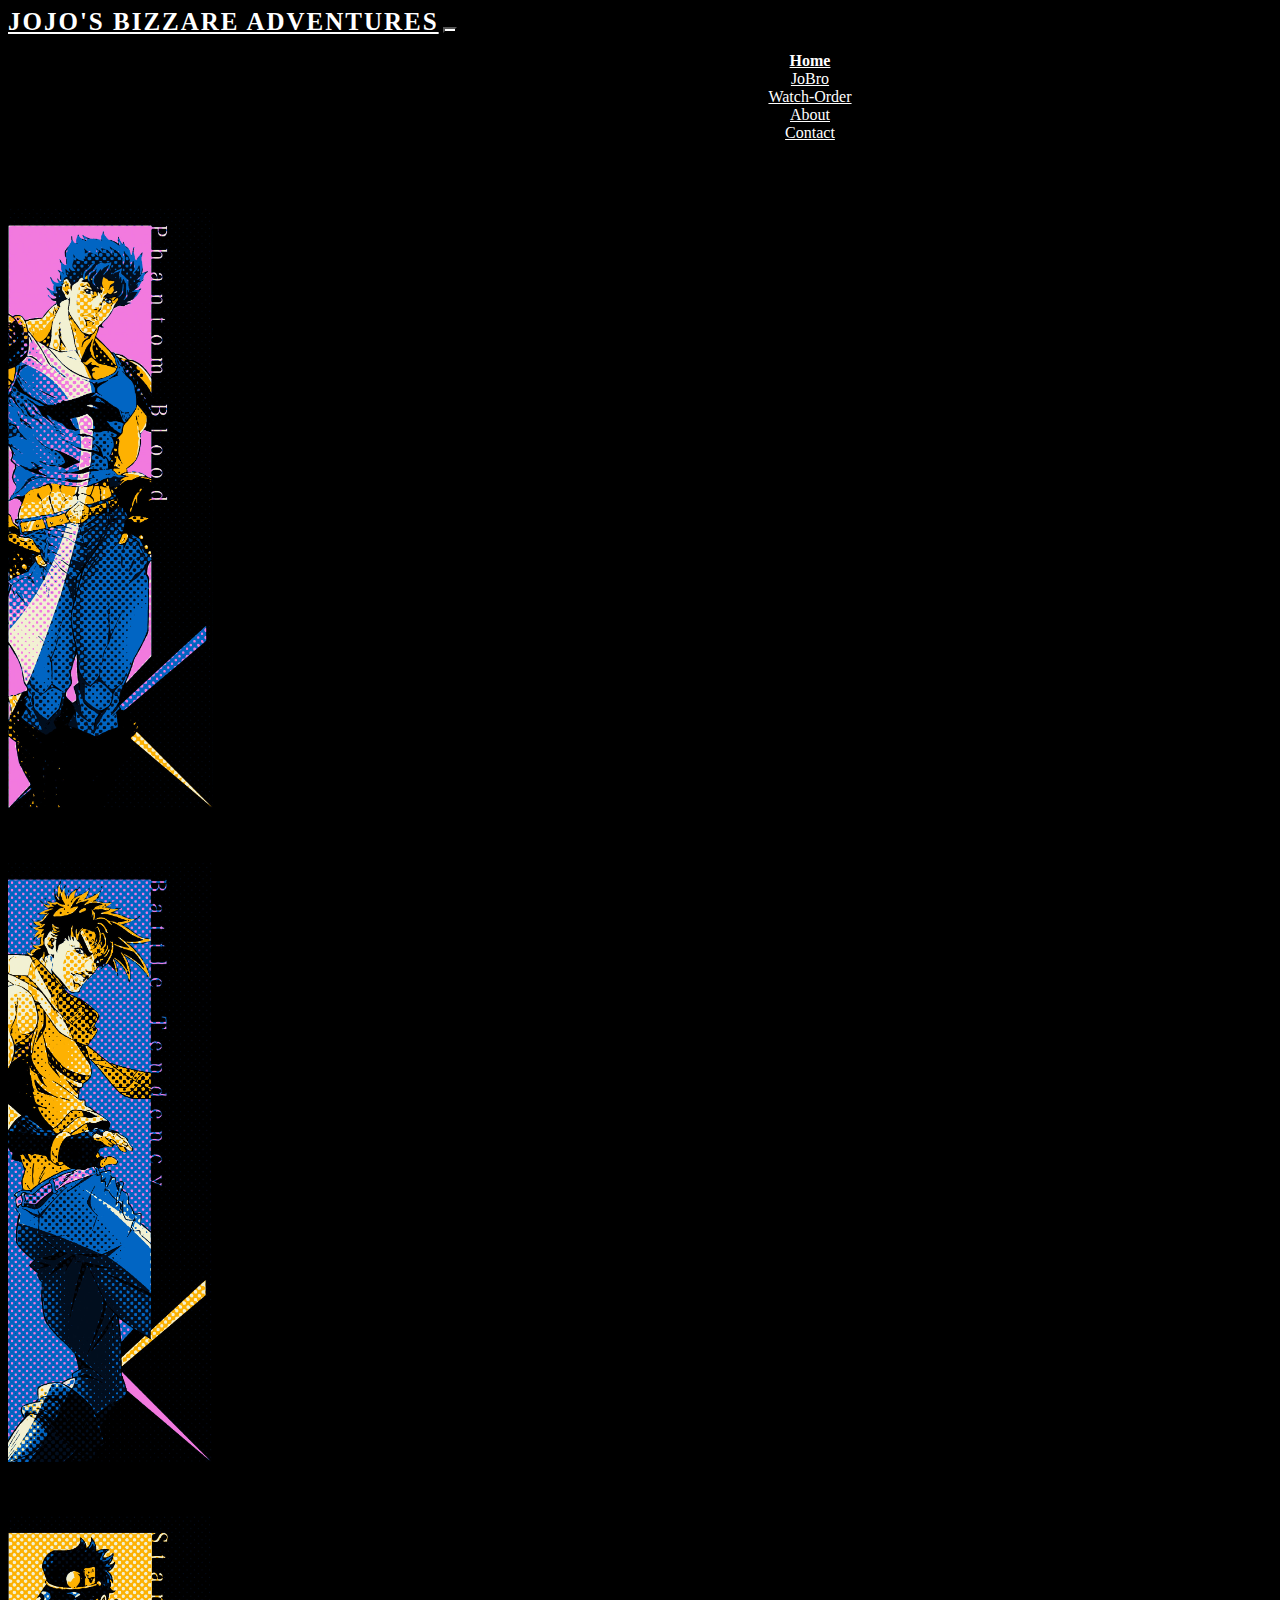
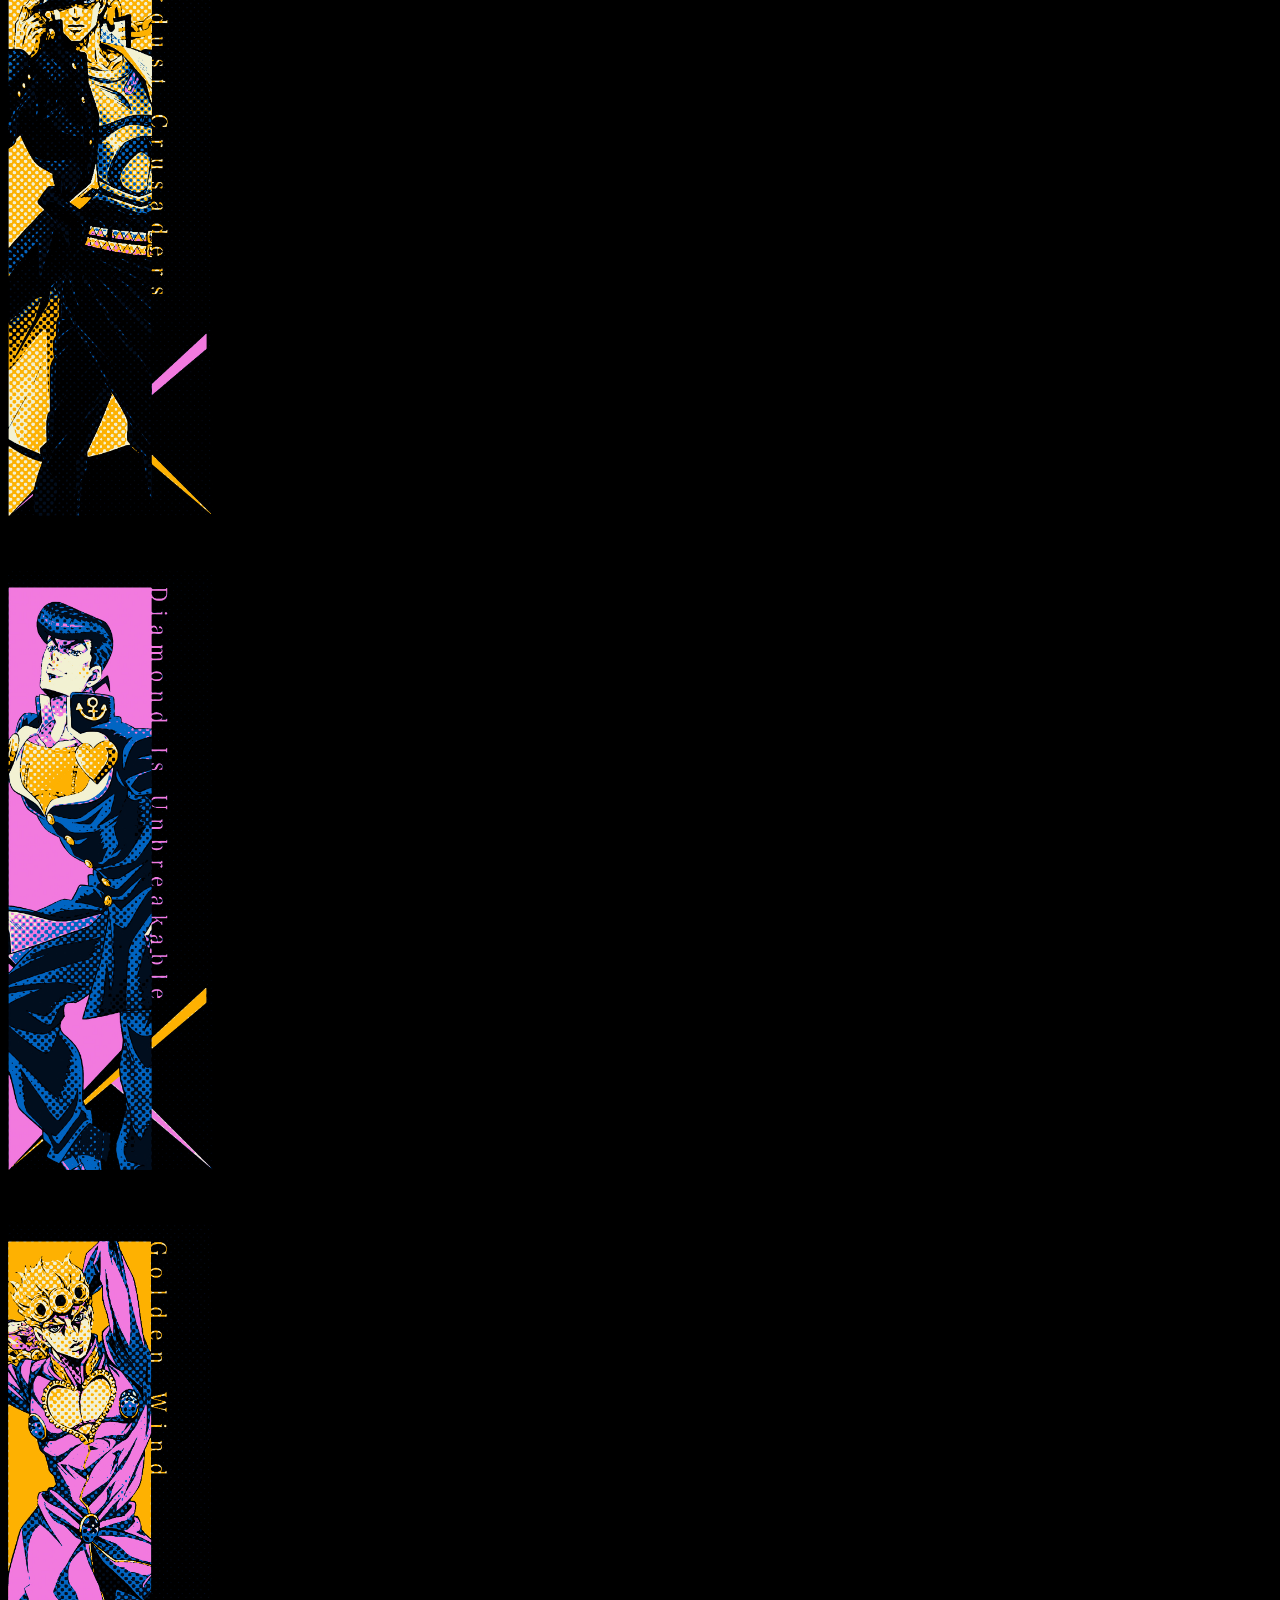
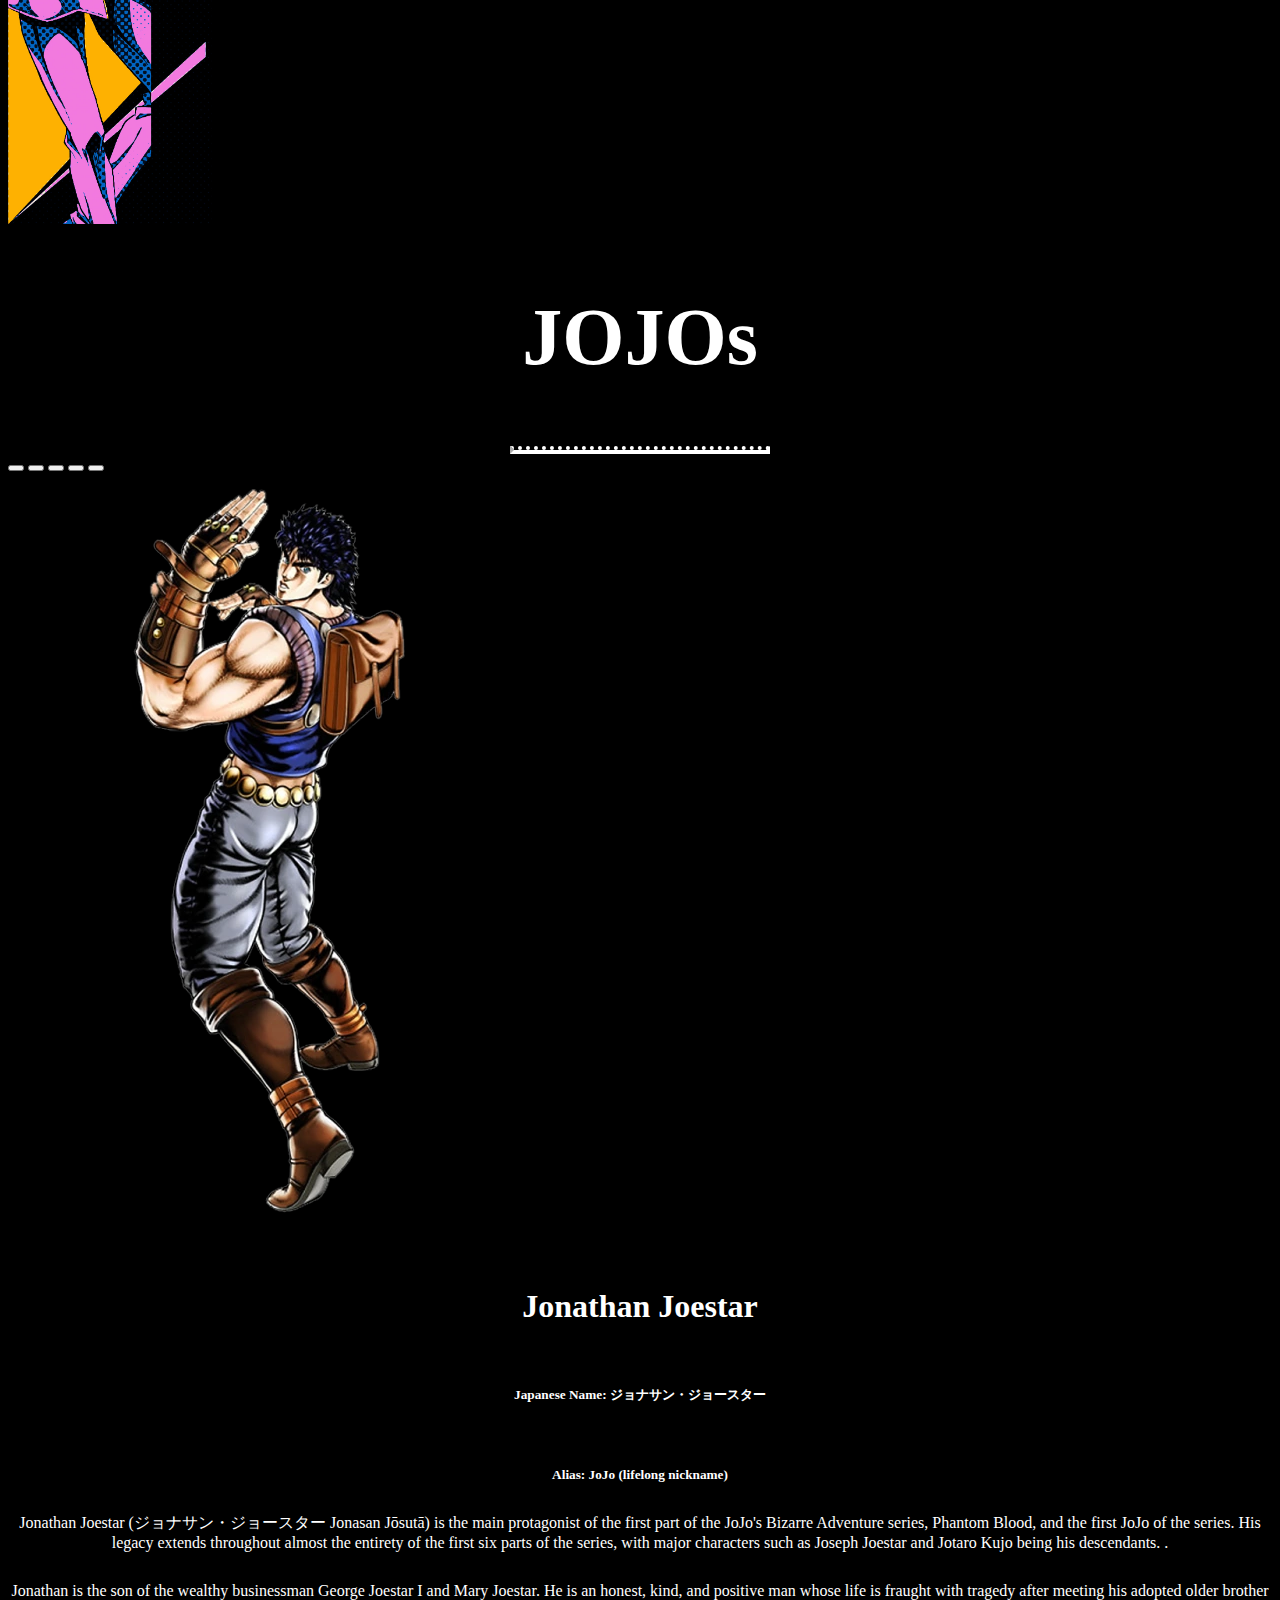
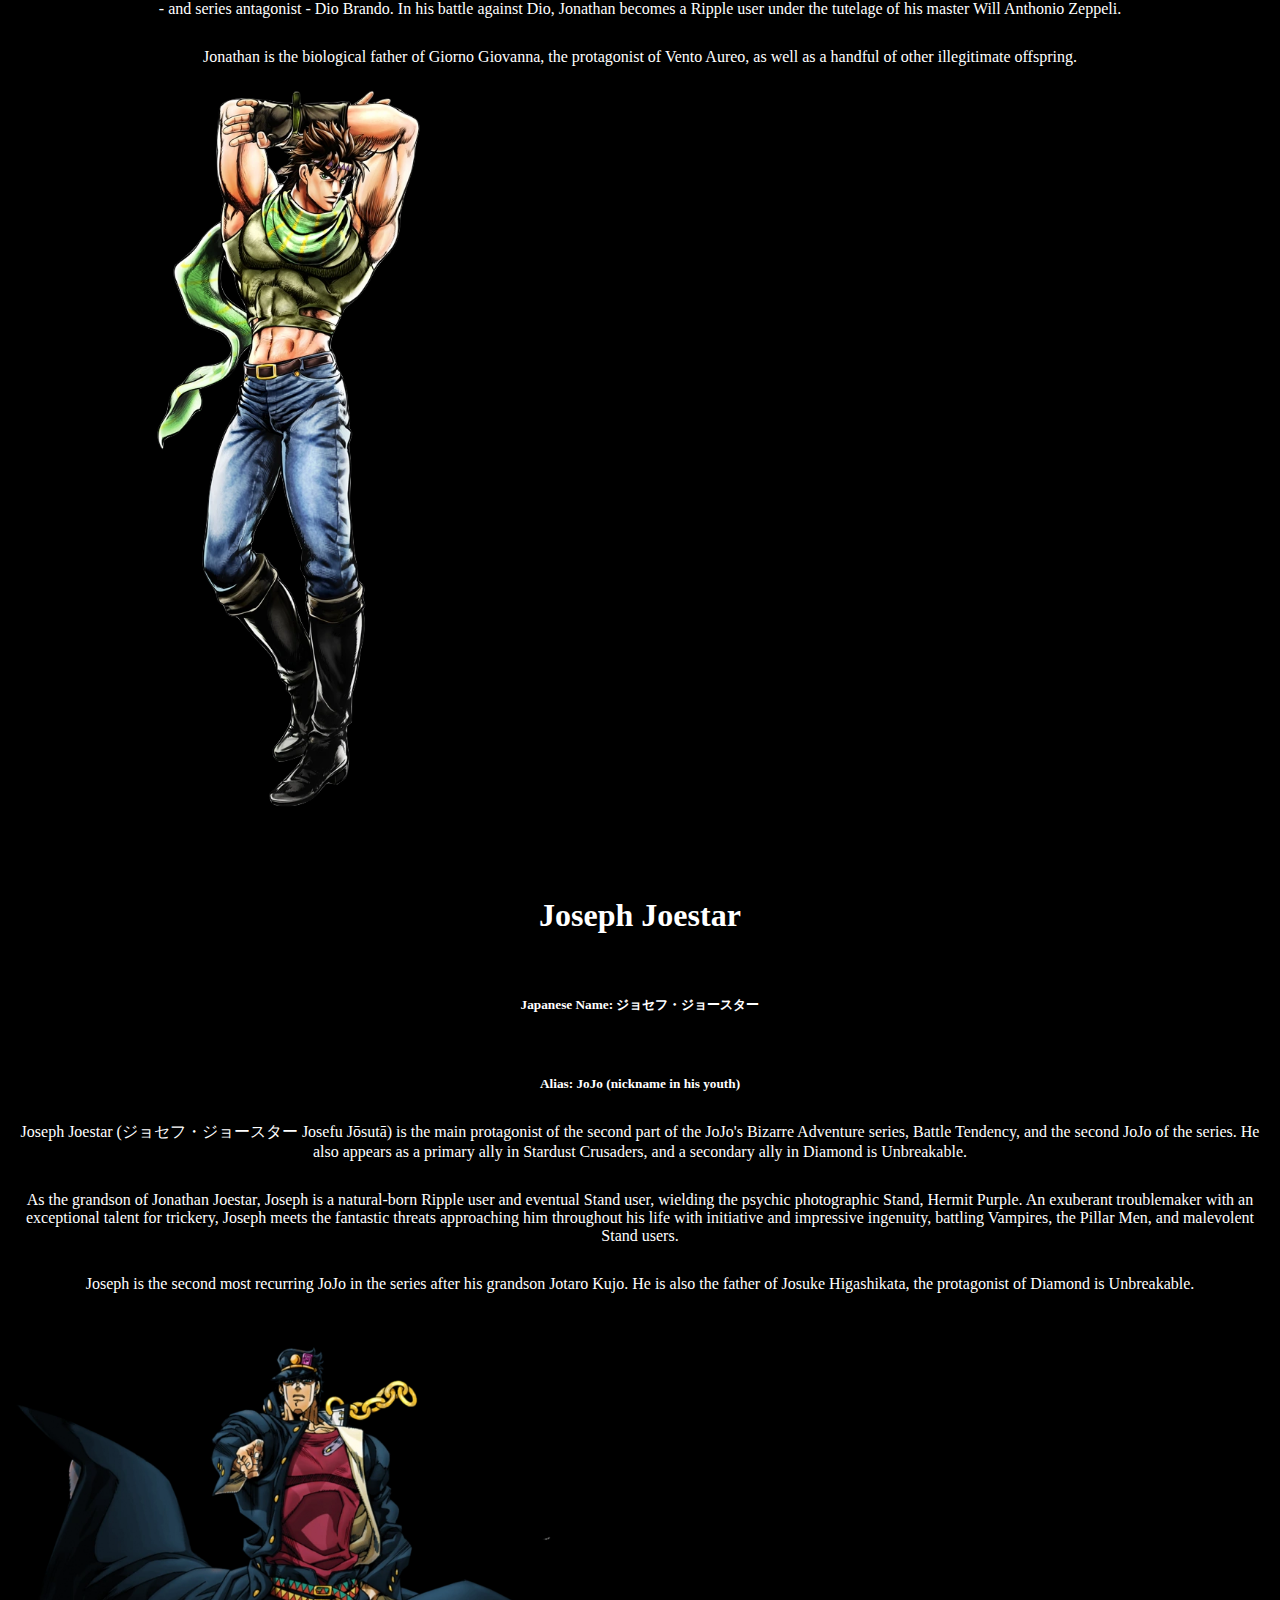
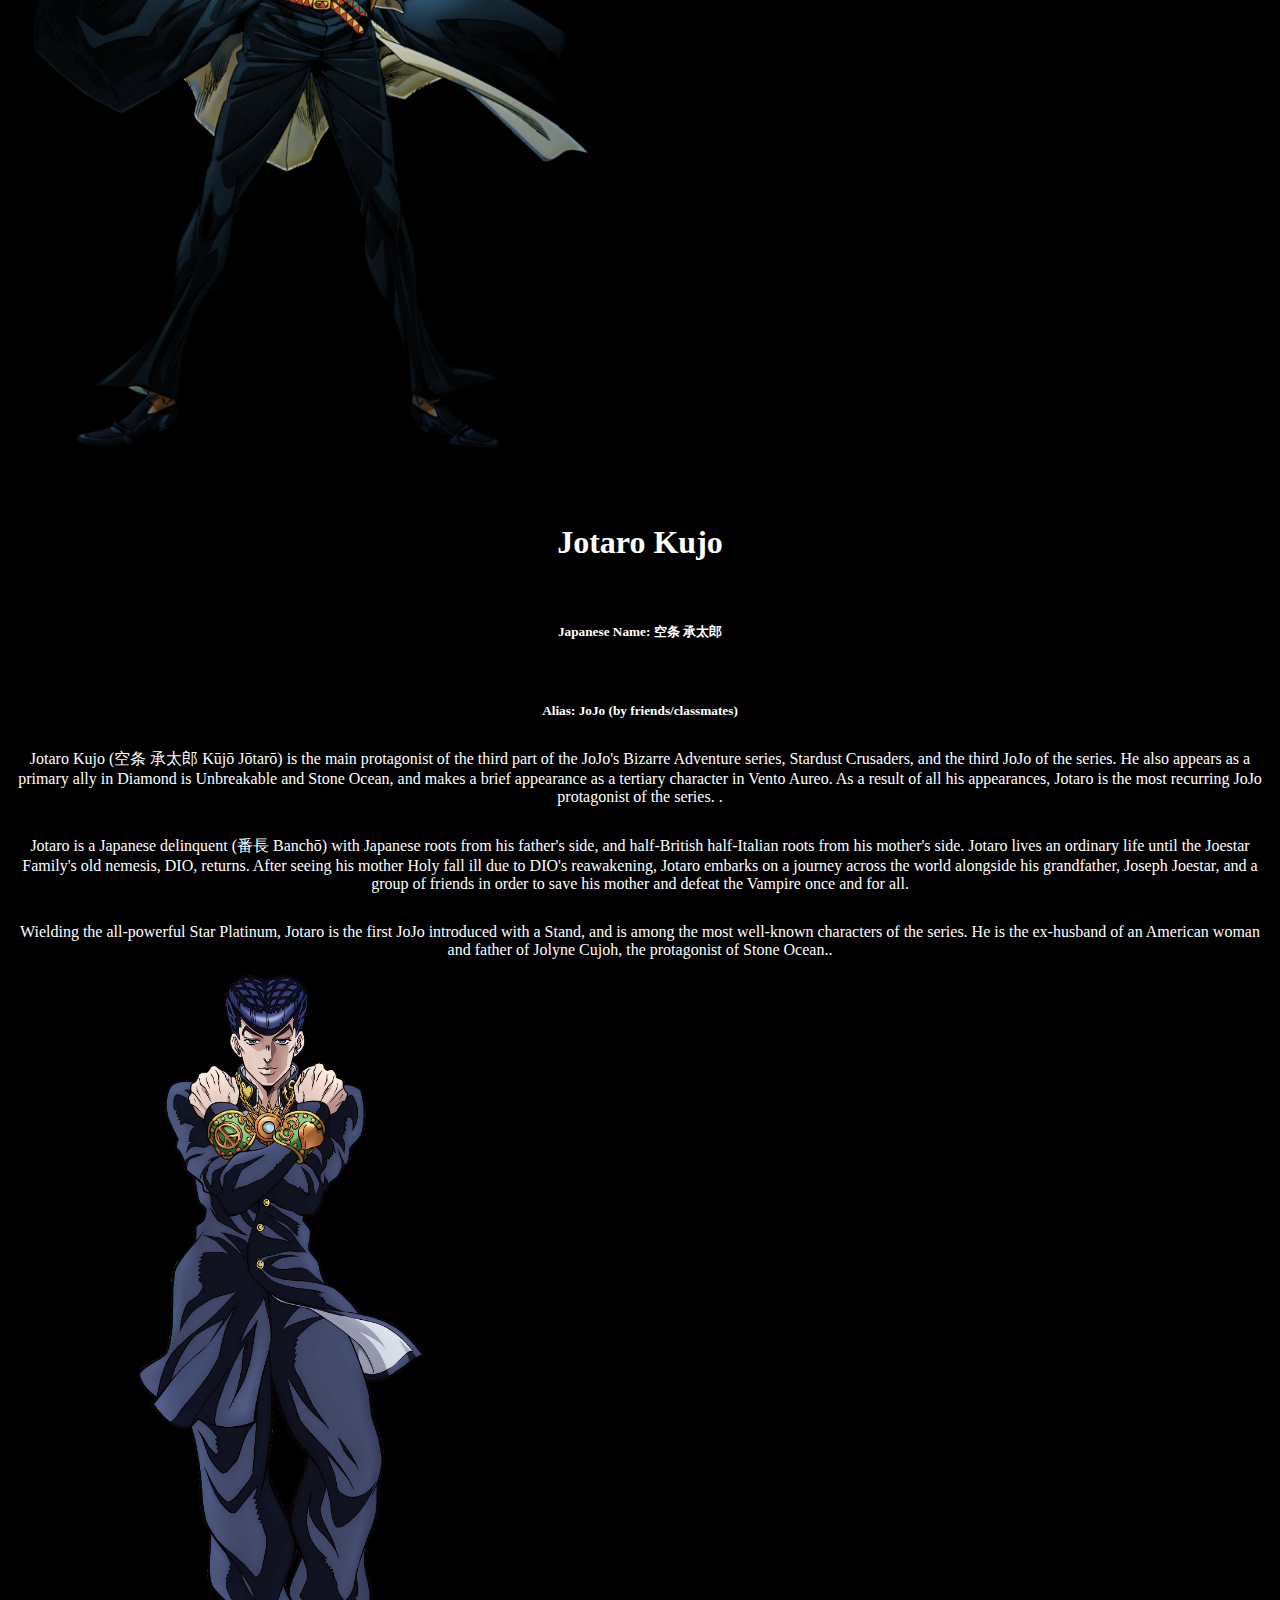
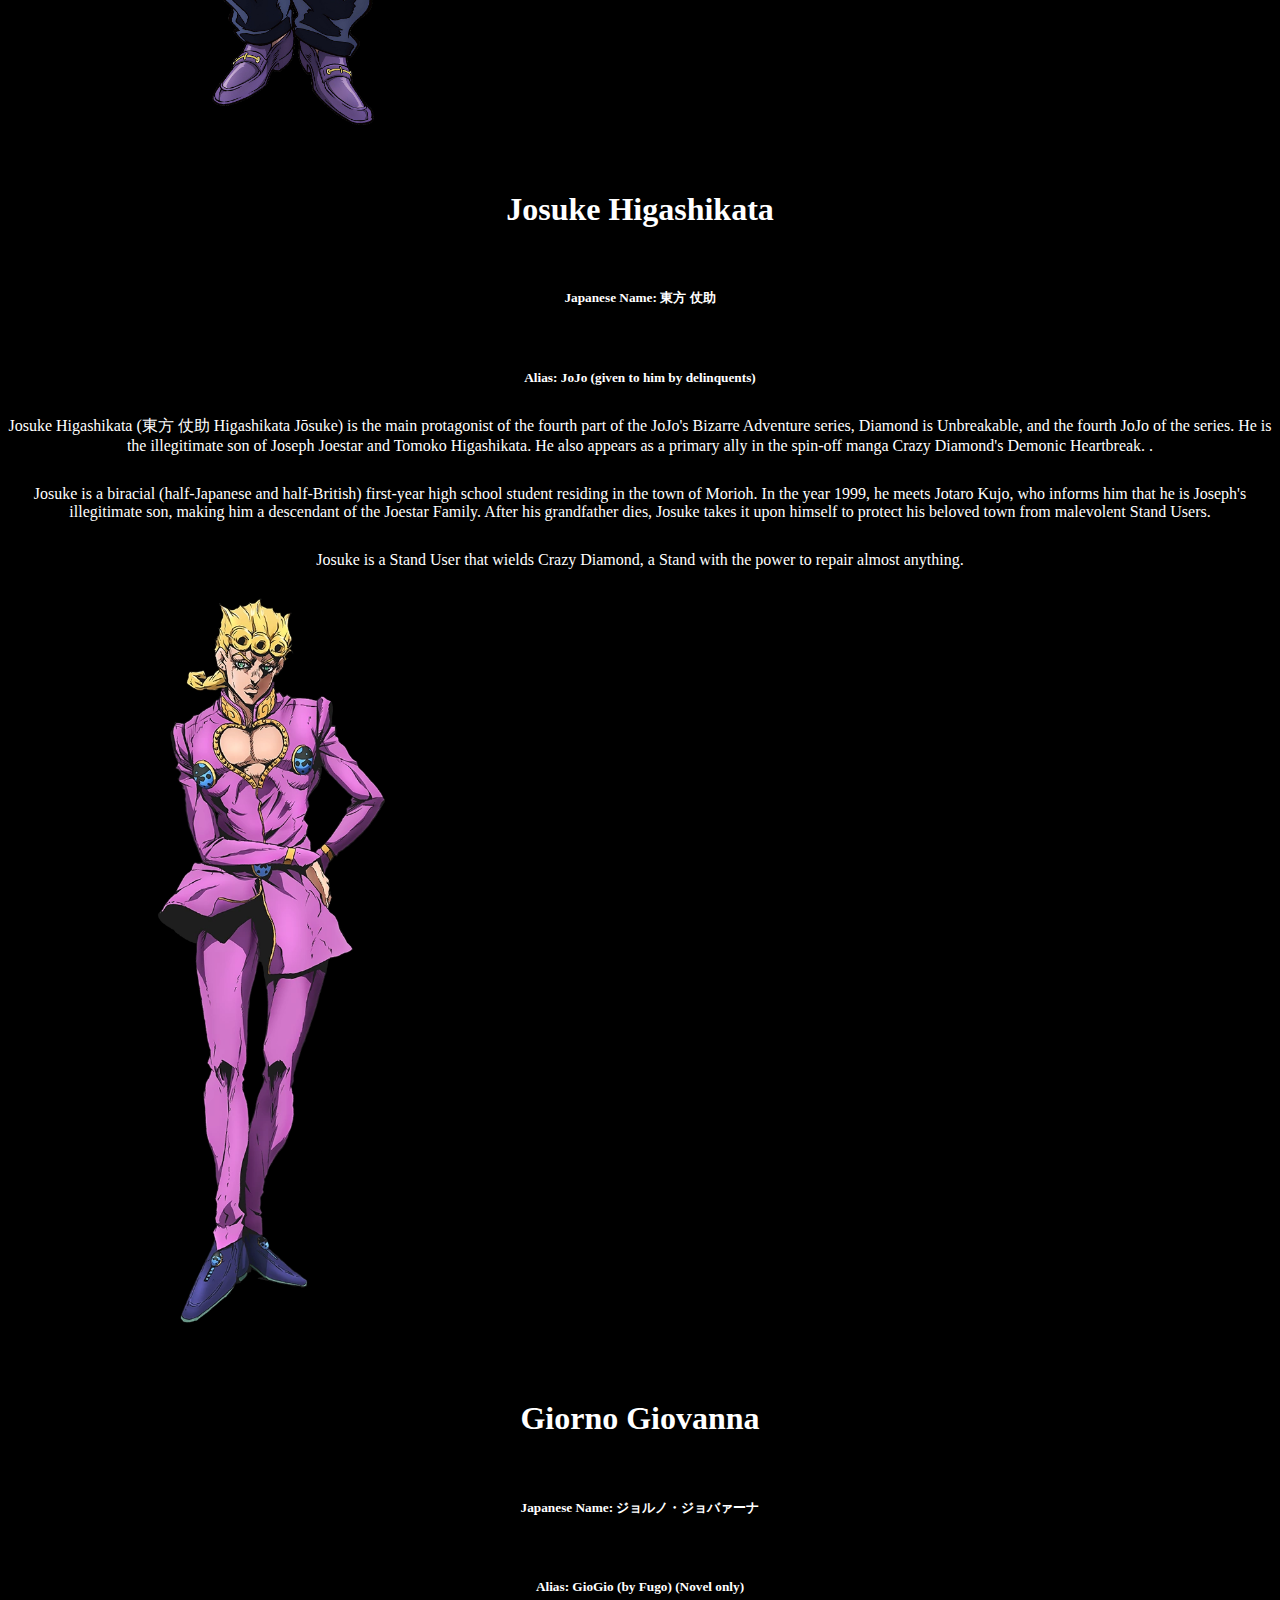
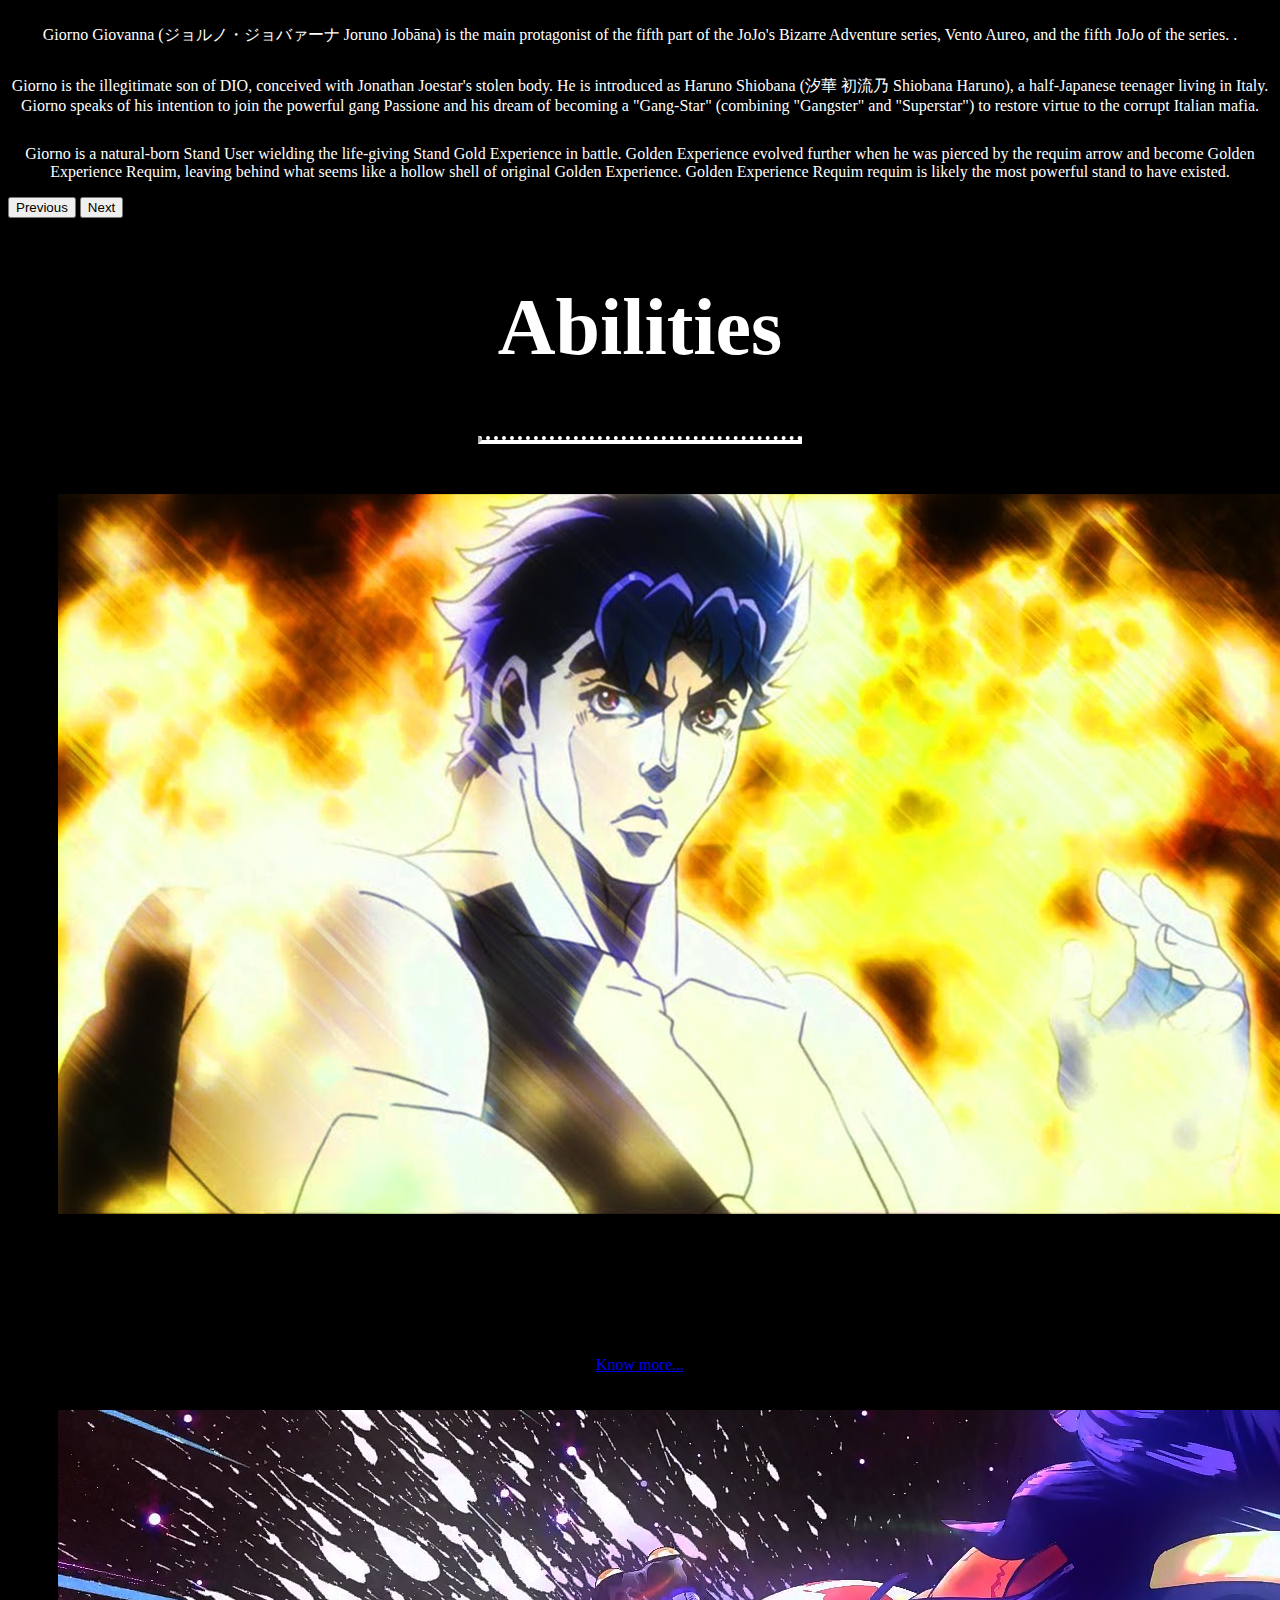
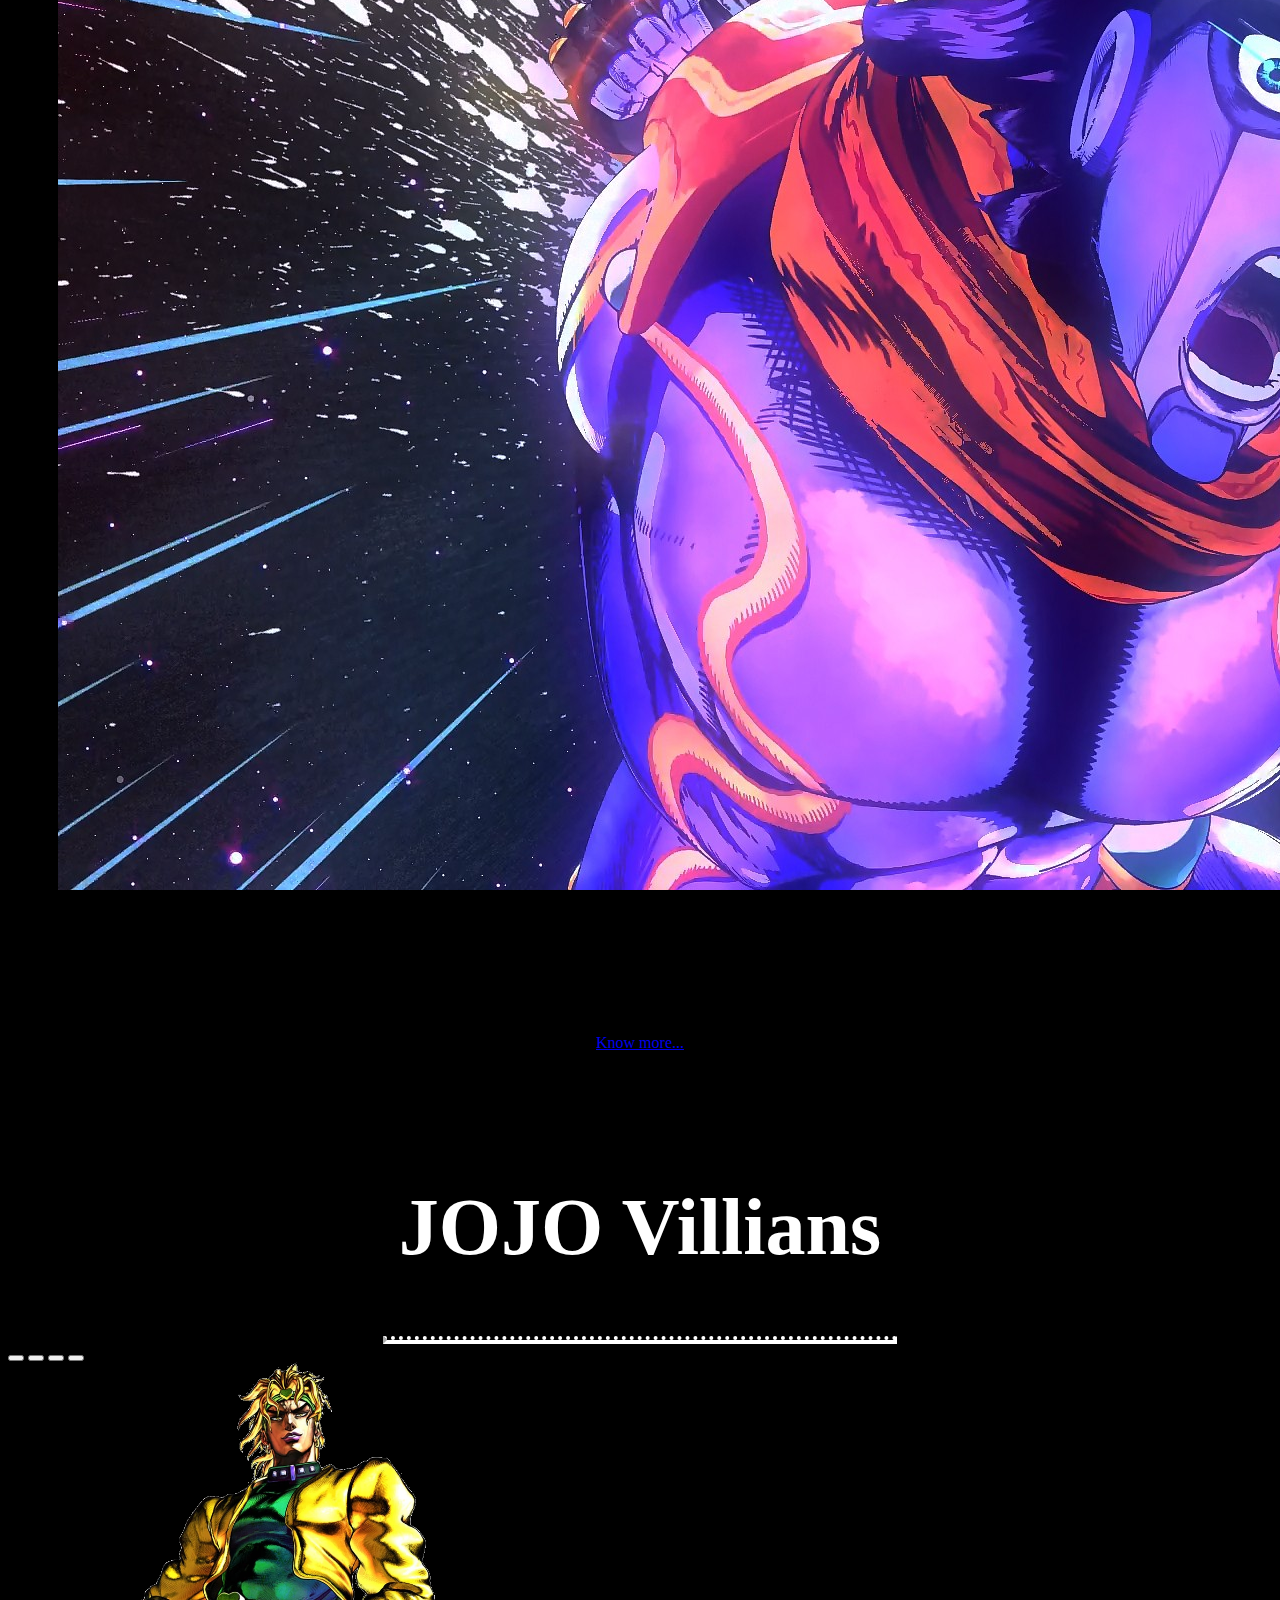
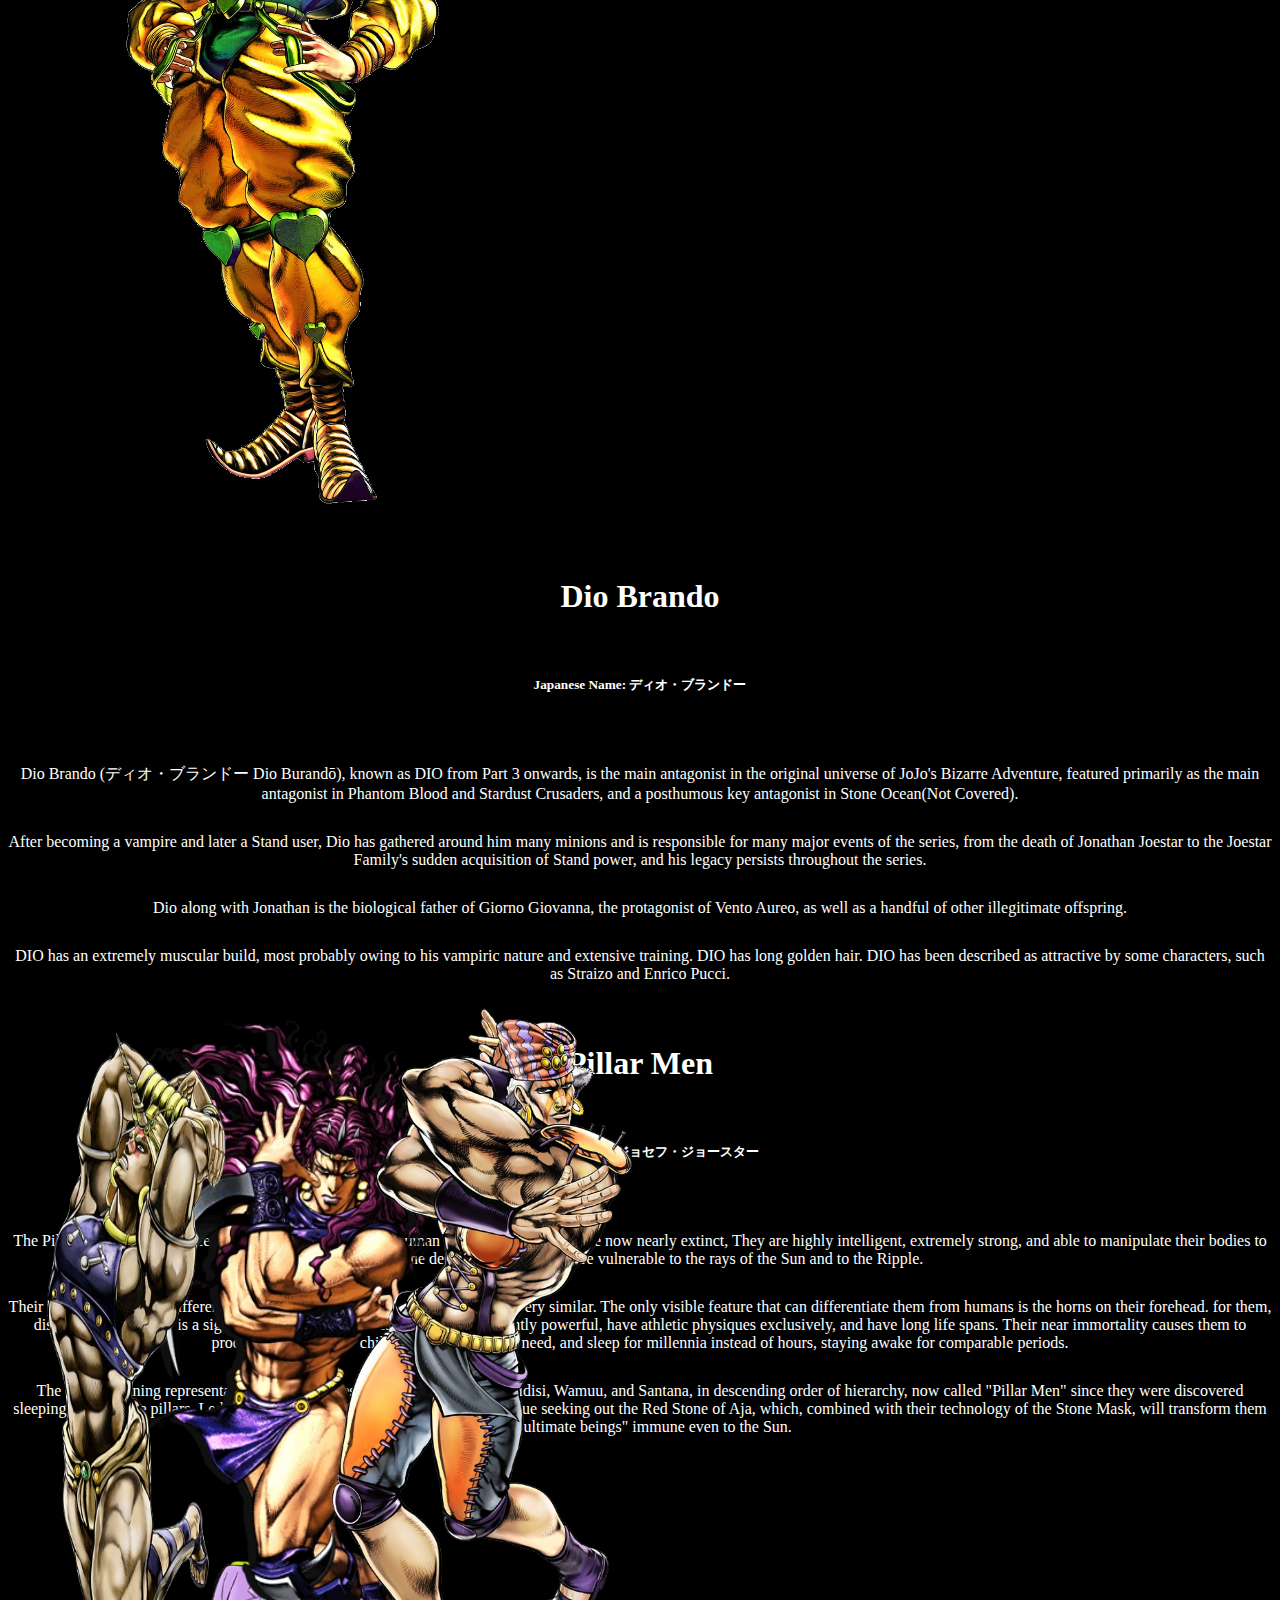
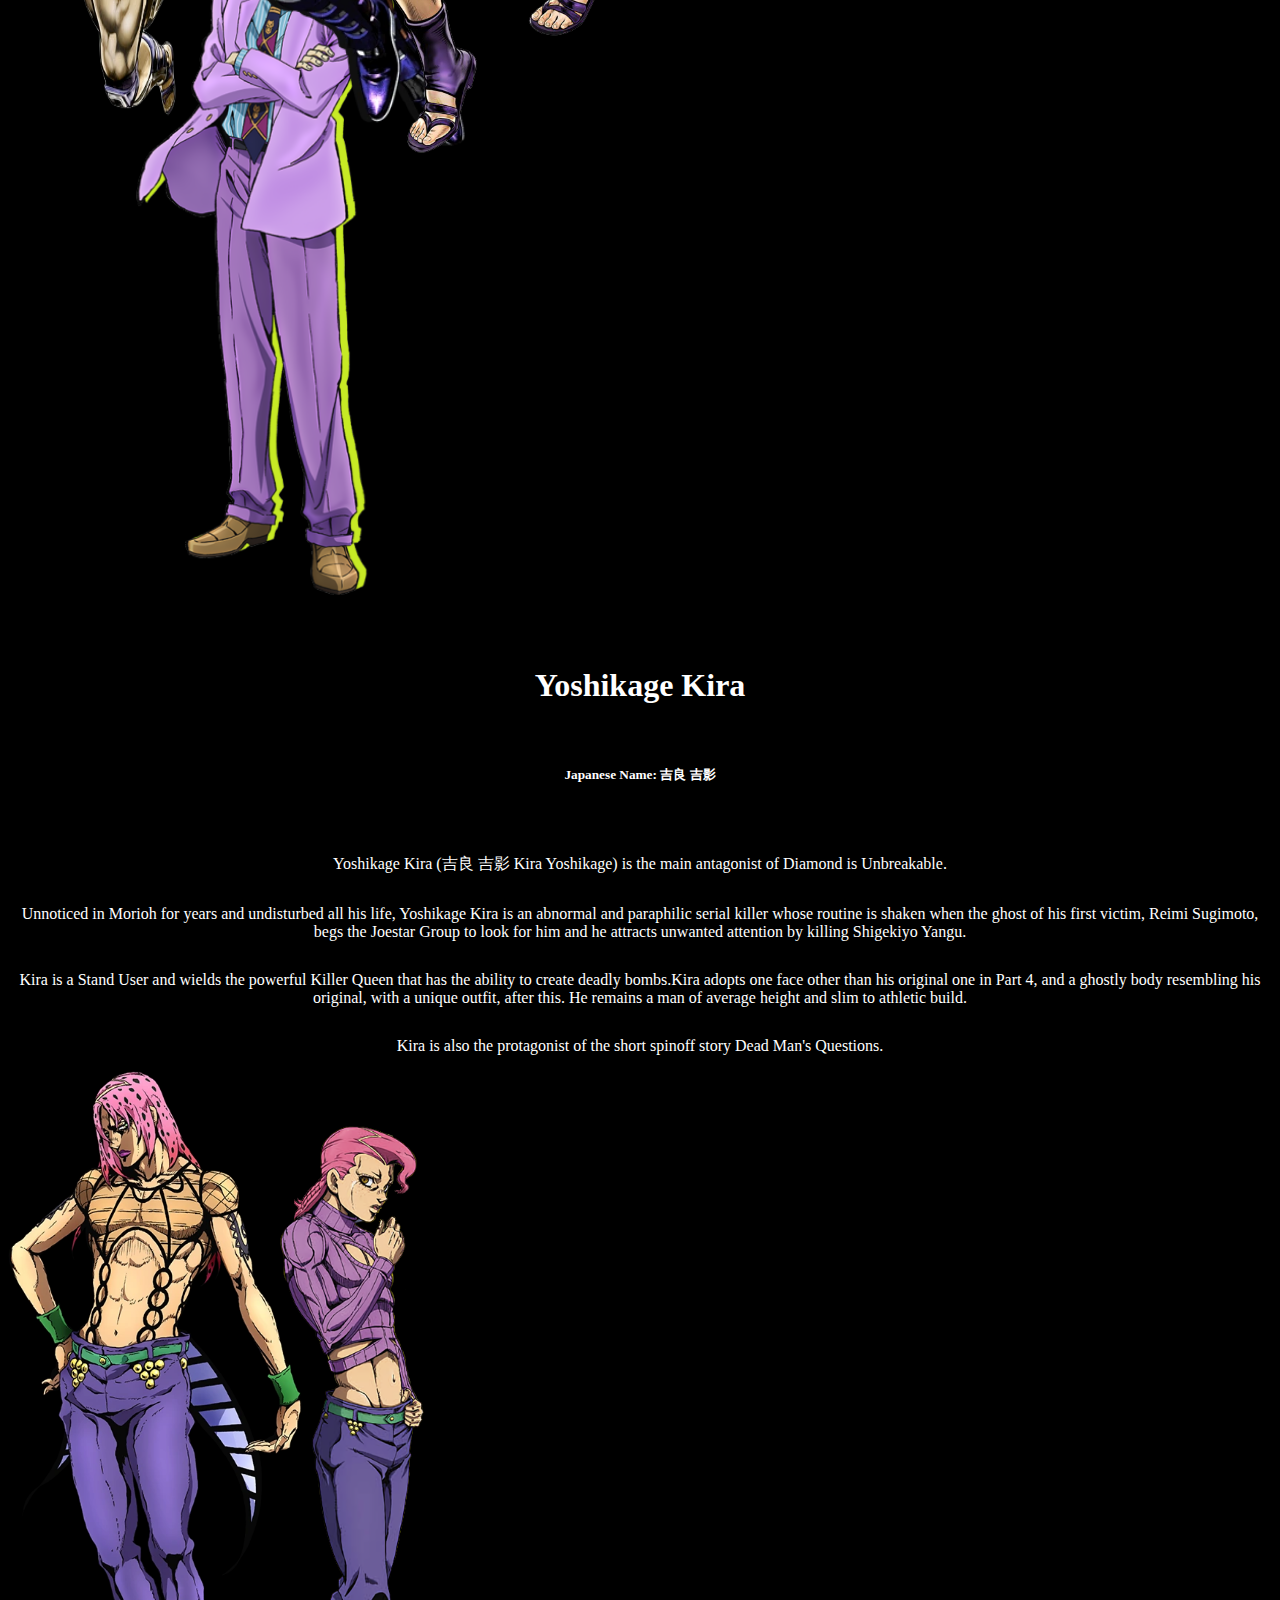
<file: index.html>
<!DOCTYPE html>
<html lang="en">

<head>
	<meta charset="UTF-8">
	<title>JOJO's Bizzare Adventure site</title>
	<meta http-equiv="X-UA-Compatible" content="IE=edge">
	<meta name="viewport" content="width=device-width, initial-scale=1.0">

	<!-- Bootstrap 5.2.0 CSS CDN  -->
	<link href="https://cdn.jsdelivr.net/npm/bootstrap@5.2.0/dist/css/bootstrap.min.css" rel="stylesheet"
		integrity="sha384-gH2yIJqKdNHPEq0n4Mqa/HGKIhSkIHeL5AyhkYV8i59U5AR6csBvApHHNl/vI1Bx" crossorigin="anonymous">

	<!-- Bootstrap 5.2.0 Javascript CDN  -->
	<script src="https://cdn.jsdelivr.net/npm/bootstrap@5.2.0/dist/js/bootstrap.bundle.min.js"
		integrity="sha384-A3rJD856KowSb7dwlZdYEkO39Gagi7vIsF0jrRAoQmDKKtQBHUuLZ9AsSv4jD4Xa"
		crossorigin="anonymous"></script>

	<!-- Custom CSS -->
	<link rel="stylesheet" href="CSS/styles.css">

	<!-- Fevicon -->
	<link rel="fevicon" href="images/JoJo-fevicon.png">

</head>

<body>
	<!-- JOJO NAVBAR -->
	<section class="JOJO-navbar">

		<nav class="navbar navbar-expand-lg navbar-light fixed-top">
			<div class="container">
				<a class="navbar-brand" href="index.html">JOJO's Bizzare Adventures</a>
				<button class="navbar-toggler" type="button" data-bs-toggle="collapse"
					data-bs-target="#navbarSupportedContent" aria-controls="navbarSupportedContent"
					aria-expanded="false" aria-label="Toggle navigation">
					<span class="navbar-toggler-icon"></span>
				</button>

				<div class="collapse navbar-collapse" id="navbarSupportedContent">
					<ul class="navbar-nav ms-auto">
						<li class="nav-item active">
							<a class="nav-link" href="index.html"><strong>Home</strong></a>
						</li>
						<li class="nav-item">
							<a class="nav-link nav-page-sel" href="#">JoBro</a>
						</li>
						<li class="nav-item">
							<a class="nav-link nav-page-sel" style="padding-left: 4px; padding-right: 4px;"
								href="WatchOrder.html">Watch-Order</a>
						</li>
						<li class="nav-item">
							<a class="nav-link nav-page-sel" href="#">About</a>
						</li>
						<li class="nav-item">
							<a class="nav-link nav-page-sel" href="#">Contact</a>
						</li>
					</ul>
				</div>
			</div>
		</nav>

	</section>

	<!-- FRONT-PAGE -->
	<section id="Front-page">

		<div class="row d-flex justify-content-center">
			<div class="col-lg-2 col-md-6">
				<a href=""><img class="jojo-Part-selc JOJO-pb" src="images/JoJo-PB.png" alt="JOJO-PB-Seletion"></a>
			</div>

			<div class="col-lg-2 col-md-6">
				<a href=""><img class="jojo-Part-selc JOJO-bt" src="images/JoJo-BT.png" alt="JOJO-PB-Seletion"></a>
			</div>

			<div class="col-lg-2 col-md-6">
				<a href=""><img class="jojo-Part-selc JOJO-sc" src="images/JoJo-SC.png" alt="JOJO-PB-Seletion"></a>
			</div>

			<div class="col-lg-2 col-md-6">
				<a href=""><img class="jojo-Part-selc JOJO-diu" src="images/JoJo-DIU.png" alt="JOJO-PB-Seletion"></a>
			</div>

			<div class="col-lg-2 col-md-6">
				<a href=""><img class="jojo-Part-selc JOJO-gw" src="images/JoJo-GW.png" alt="JOJO-PB-Seletion"></a>
			</div>
		</div>

	</section>

	<!-- JOJOs-Carousel -->

	<h1 class="Big_Heading">JOJOs</h1>
	<hr>

	<section class="JOJO-Carousel">
		<div class="container">
			<div id="carouselExampleIndicators" class="carousel slide" data-bs-ride="carousel">
				<div class="carousel-indicators">
					<button type="button" data-bs-target="#carouselExampleIndicators" data-bs-slide-to="0"
						class="active" aria-current="true" aria-label="Slide 1"></button>
					<button type="button" data-bs-target="#carouselExampleIndicators" data-bs-slide-to="1"
						aria-label="Slide 2"></button>
					<button type="button" data-bs-target="#carouselExampleIndicators" data-bs-slide-to="2"
						aria-label="Slide 3"></button>
					<button type="button" data-bs-target="#carouselExampleIndicators" data-bs-slide-to="3"
						aria-label="Slide 4"></button>
					<button type="button" data-bs-target="#carouselExampleIndicators" data-bs-slide-to="4"
						aria-label="Slide 5"></button>

				</div>
				<div class="carousel-inner">
					<div class="carousel-item active">
						<div class="row">
							<div class="col">
								<img class="JOJO-Carousel-img" style="padding-left: 60px;"
									src="images/Jonathan_Joestar.webp" alt="Jonathan Joestar">
							</div>
							<div class="col">
								<h1 class="JOJO-Carousel-name">Jonathan Joestar</h1><br>
								<h5 class="JOJO-Carousel-info">Japanese Name: ジョナサン・ジョースター </h5><br>
								<h5 class="JOJO-Carousel-info">Alias: JoJo (lifelong nickname)</h5>
								<p class="JOJO-Carousel-descri">
									Jonathan Joestar (ジョナサン・ジョースター Jonasan Jōsutā) is the main protagonist of the first
									part of the JoJo's
									Bizarre
									Adventure series, Phantom Blood, and the first JoJo of the series. His legacy
									extends throughout
									almost the entirety
									of the first six parts of the series, with major characters such as Joseph Joestar
									and Jotaro Kujo
									being his descendants.
									.</p>
								<p class="JOJO-Carousel-descri">
									Jonathan is the son of the wealthy businessman George Joestar I and Mary Joestar. He
									is an honest,
									kind,
									and positive man whose life is fraught with tragedy after meeting his adopted older
									brother - and
									series antagonist -
									Dio Brando. In his battle against Dio, Jonathan becomes a Ripple user under the
									tutelage of his master
									Will Anthonio
									Zeppeli.</p>
								<p class="JOJO-Carousel-descri">
									Jonathan is the biological father of Giorno Giovanna, the protagonist of Vento
									Aureo, as well as a
									handful of other
									illegitimate offspring.</p>
							</div>
						</div>
					</div>
					<div class="carousel-item">
						<div class="row">
							<div class="col">
								<img class="JOJO-Carousel-img" style="padding-left: 130px;"
									src="images/Joseph_Joestar.webp" alt="Joseph Joestar">
							</div>
							<div class="col">
								<h1 class="JOJO-Carousel-name">Joseph Joestar</h1><br>
								<h5 class="JOJO-Carousel-info">Japanese Name: ジョセフ・ジョースター </h5><br>
								<h5 class="JOJO-Carousel-info">Alias: JoJo (nickname in his youth)</h5>
								<p class="JOJO-Carousel-descri">
									Joseph Joestar (ジョセフ・ジョースター Josefu Jōsutā) is the main protagonist of the second
									part of the
									JoJo's Bizarre Adventure series, Battle Tendency, and the second JoJo of the series.
									He also appears
									as a primary ally in Stardust Crusaders, and a secondary ally in Diamond is
									Unbreakable.
								</p>
								<p class="JOJO-Carousel-descri">
									As the grandson of Jonathan Joestar, Joseph is a natural-born Ripple user and
									eventual Stand user,
									wielding the
									psychic photographic Stand, Hermit Purple. An exuberant troublemaker with an
									exceptional talent for
									trickery,
									Joseph meets the fantastic threats approaching him throughout his life with
									initiative and impressive
									ingenuity,
									battling Vampires, the Pillar Men, and malevolent Stand users.</p>
								<p class="JOJO-Carousel-descri">
									Joseph is the second most recurring JoJo in the series after his grandson Jotaro
									Kujo. He is also the
									father
									of Josuke Higashikata, the protagonist of Diamond is Unbreakable.</p>
							</div>
						</div>
					</div>
					<div class="carousel-item">
						<div class="row">
							<div class="col">
								<img class="JOJO-Carousel-img" src="images/Jotaro_kujo.webp" alt="Jotaro kujo">
							</div>
							<div class="col">
								<h1 class="JOJO-Carousel-name">Jotaro Kujo</h1><br>
								<h5 class="JOJO-Carousel-info">Japanese Name: 空条 承太郎 </h5><br>
								<h5 class="JOJO-Carousel-info">Alias: JoJo (by friends/classmates)</h5>
								<p class="JOJO-Carousel-descri">
									Jotaro Kujo (空条 承太郎 Kūjō Jōtarō) is the main protagonist of the third part of the
									JoJo's Bizarre
									Adventure series,
									Stardust Crusaders, and the third JoJo of the series. He also appears as a primary
									ally in Diamond is
									Unbreakable and
									Stone Ocean, and makes a brief appearance as a tertiary character in Vento Aureo. As
									a result of all
									his appearances,
									Jotaro is the most recurring JoJo protagonist of the series.
									.</p>
								<p class="JOJO-Carousel-descri">
									Jotaro is a Japanese delinquent (番長 Banchō) with Japanese roots from his father's
									side, and
									half-British half-Italian
									roots from his mother's side. Jotaro lives an ordinary life until the Joestar
									Family's old nemesis,
									DIO, returns. After
									seeing his mother Holy fall ill due to DIO's reawakening, Jotaro embarks on a
									journey across the world
									alongside his
									grandfather, Joseph Joestar, and a group of friends in order to save his mother and
									defeat the Vampire
									once and for all.
								</p>
								<p class="JOJO-Carousel-descri">
									Wielding the all-powerful Star Platinum, Jotaro is the first JoJo introduced with a
									Stand, and is
									among the most
									well-known characters of the series. He is the ex-husband of an American woman and
									father of Jolyne
									Cujoh, the protagonist of Stone
									Ocean..</p>
							</div>
						</div>
					</div>
					<div class="carousel-item">
						<div class="row">
							<div class="col">
								<img class="JOJO-Carousel-img" style="padding-left: 130px;"
									src="images/Josuke_Higashikata.webp" alt="Josuke Higashikata">
							</div>
							<div class="col">
								<h1 class="JOJO-Carousel-name">Josuke Higashikata</h1><br>
								<h5 class="JOJO-Carousel-info">Japanese Name: 東方 仗助 </h5><br>
								<h5 class="JOJO-Carousel-info">Alias: JoJo (given to him by delinquents)</h5>
								<p class="JOJO-Carousel-descri">
									Josuke Higashikata (東方 仗助 Higashikata Jōsuke) is the main protagonist of the fourth
									part of the JoJo's
									Bizarre
									Adventure series, Diamond is Unbreakable, and the fourth JoJo of the series. He is
									the illegitimate
									son of Joseph
									Joestar and Tomoko Higashikata. He also appears as a primary ally in the spin-off
									manga Crazy
									Diamond's Demonic
									Heartbreak.
									.</p>
								<p class="JOJO-Carousel-descri">
									Josuke is a biracial (half-Japanese and half-British) first-year high school student
									residing in the
									town of Morioh.
									In the year 1999, he meets Jotaro Kujo, who informs him that he is Joseph's
									illegitimate son, making
									him a descendant
									of the Joestar Family. After his grandfather dies, Josuke takes it upon himself to
									protect his beloved
									town from malevolent
									Stand Users.</p>
								<p class="JOJO-Carousel-descri">
									Josuke is a Stand User that wields Crazy Diamond, a Stand with the power to repair
									almost anything.
								</p>
							</div>
						</div>
					</div>
					<div class="carousel-item">
						<div class="row">
							<div class="col">
								<img class="JOJO-Carousel-img" style="padding-left: 130px;"
									src="images/Giorno_Giovanna.webp" alt="Giorno Giovanna">
							</div>
							<div class="col">
								<h1 class="JOJO-Carousel-name">Giorno Giovanna</h1><br>
								<h5 class="JOJO-Carousel-info">Japanese Name: ジョルノ・ジョバァーナ</h5><br>
								<h5 class="JOJO-Carousel-info">Alias: GioGio (by Fugo) (Novel only)</h5>
								<p class="JOJO-Carousel-descri">
									Giorno Giovanna (ジョルノ・ジョバァーナ Joruno Jobāna) is the main protagonist of the fifth
									part of the JoJo's
									Bizarre
									Adventure series, Vento Aureo, and the fifth JoJo of the series.
									.</p>
								<p class="JOJO-Carousel-descri">
									Giorno is the illegitimate son of DIO, conceived with Jonathan Joestar's stolen
									body. He is introduced
									as Haruno
									Shiobana (汐華 初流乃 Shiobana Haruno), a half-Japanese teenager living in Italy. Giorno
									speaks of his
									intention to
									join the powerful gang Passione and his dream of becoming a "Gang-Star" (combining
									"Gangster" and
									"Superstar")
									to restore virtue to the corrupt Italian mafia.</p>
								<p class="JOJO-Carousel-descri">
									Giorno is a natural-born Stand User wielding the life-giving Stand Gold Experience
									in battle. Golden
									Experience evolved
									further when he was pierced by the requim arrow and become Golden Experience Requim,
									leaving behind
									what seems like a hollow
									shell of original Golden Experience. Golden Experience Requim requim is likely the
									most powerful stand
									to have existed.</p>
							</div>
						</div>
					</div>
				</div>
				<button class="carousel-control-prev" type="button" data-bs-target="#carouselExampleIndicators"
					data-bs-slide="prev">
					<span class="carousel-control-prev-icon" aria-hidden="true"></span>
					<span class="visually-hidden">Previous</span>
				</button>
				<button class="carousel-control-next" type="button" data-bs-target="#carouselExampleIndicators"
					data-bs-slide="next">
					<span class="carousel-control-next-icon" aria-hidden="true"></span>
					<span class="visually-hidden">Next</span>
				</button>
			</div>
		</div>
	</section>

	<!-- Hamon/Stand -->
	<h1 class="Big_Heading">Abilities</h1>

	<hr style="width: 25%;">
	<section class="Ability">
		<div class="container">
			<div class="card-group">
				<div class="card bg-black text-white">
					<a href="..."><img src="images/Hamon.jpg" class="card-img-top " alt="Hamon"></a>
					<div class="card-body">
						<h5 class="card-title">Hamon</h5>
						<p class="card-text ability-card">The Ripple (波紋 Hamon, lit. Ripples), is an energy used in the
							ancient
							form of martial arts, Sendō (仙道, lit. "Way of The Hermit/Wizard").Through self-controlled
							respiration,
							a trained person can produce an energy manifesting as ripples throughout their body and that
							is
							identical to the energy of the Sun, in polar opposition to the energy exerted by Vampires,
							Zombies and the Pillar Men.
						</p>
						<p class="card-text"><a class="btn btn-dark" href="...">Know more...</a>
					</div>
				</div>
				<div class="card bg-black text-white">
					<a href="..."><img src="images/Stands.jpg" class="card-img-top" alt="Stands"></a>
					<div class="card-body">
						<h5 class="card-title">Stands</h5>
						<p class="card-text ability-card">A Stand (スタンド Sutando) is a visual manifestation of life
							energy (in other words, the manifestation of the soul of the user).A Stand is an entity
							psychically generated by its owner, referred to as a Stand User (スタンド使い Sutando Tsukai).
							It generally presents itself as a figure hovering over or near the user and possesses
							abilities
							beyond that of an ordinary human, which, depending on the Stand User, can be wielded for
							good or evil.</p>
						<p class="card-text"><a class="btn btn-dark" href="...">Know more...</a>
					</div>
				</div>
			</div>
		</div>
		</div>
	</section>

	<!-- JOJOs-Villians-Carousel -->

	<h1 class="Big_Heading">JOJO Villians</h1>
	<hr style="width: 40%">

	<section class="JOJO-Carousel">
		<div class="container">
			<div id="carouselExampleIndicatorsV" class="carousel slide" data-bs-ride="carousel">
				<div class="carousel-indicators">
					<button type="button" data-bs-target="#carouselExampleIndicators" data-bs-slide-to="0"
						class="active" aria-current="true" aria-label="Slide 1"></button>
					<button type="button" data-bs-target="#carouselExampleIndicatorsV" data-bs-slide-to="1"
						aria-label="Slide 2"></button>
					<button type="button" data-bs-target="#carouselExampleIndicators" data-bs-slide-to="2"
						aria-label="Slide 3"></button>
					<button type="button" data-bs-target="#carouselExampleIndicators" data-bs-slide-to="3"
						aria-label="Slide 4"></button>

				</div>
				<div class="carousel-inner">
					<div class="carousel-item active">
						<div class="row">
							<div class="col">
								<img class="JOJO-Carousel-img" style="padding-left: 60px;" src="images/Dio_brando.webp"
									alt="Dio-brando">
							</div>
							<div class="col">
								<h1 class="JOJO-Carousel-name">Dio Brando</h1><br>
								<h5 class="JOJO-Carousel-info">Japanese Name: ディオ・ブランドー</h5><br>
								<p class="JOJO-Carousel-descri">
									Dio Brando (ディオ・ブランドー Dio Burandō), known as DIO from Part 3 onwards, is the main
									antagonist in the
									original
									universe of JoJo's Bizarre Adventure, featured primarily as the main antagonist in
									Phantom Blood and
									Stardust Crusaders,
									and a posthumous key antagonist in Stone Ocean(Not Covered).
								</p>
								<p class="JOJO-Carousel-descri">
									After becoming a vampire and later a Stand user, Dio has gathered around him many
									minions and is
									responsible for many
									major events of the series, from the death of Jonathan Joestar to the Joestar
									Family's sudden
									acquisition of Stand power,
									and his legacy persists throughout the series.</p>
								<p class="JOJO-Carousel-descri">
									Dio along with Jonathan is the biological father of Giorno Giovanna, the protagonist
									of Vento Aureo,
									as well as a handful of other
									illegitimate offspring.</p>
								<p class="JOJO-Carousel-descri">DIO has an extremely muscular build, most probably owing
									to his vampiric
									nature and extensive training.
									DIO has long golden hair.
									DIO has been described as attractive by some characters, such as Straizo and Enrico
									Pucci.</p>
							</div>
						</div>
					</div>
					<div class="carousel-item">
						<div class="row">
							<div class="col">
								<img class="JOJO-Carousel-img pillarmen" style="z-index: 1; width: 20%;"
									src="images/Wamuu.webp" alt="Pillar Men">
								<img class="JOJO-Carousel-img pillarmen" style=" width: 30%; left: 100px;"
									src="images/Kars.webp" alt="Pillar Men">
								<img class="JOJO-Carousel-img pillarmen" style=" width: 25%; left: 320px;"
									src="images/Esidisi.webp" alt="Pillar Men">

							</div>
							<div class="col">
								<h1 class="JOJO-Carousel-name">Pillar Men</h1><br>
								<h5 class="JOJO-Carousel-info">Japanese Name: ジョセフ・ジョースター </h5><br>
								<p class="JOJO-Carousel-descri">
									The Pillar Men are from a race of ancient, humanoid, super human beings. These
									beings are now nearly
									extinct, They are highly intelligent, extremely strong, and able to
									manipulate their bodies to a very fine degree; however, they are vulnerable to the
									rays of the Sun and
									to the Ripple.
								</p>
								<p class="JOJO-Carousel-descri">
									Their physiology is very different from humans, though outwardly they appear very
									similar. The only
									visible feature that can
									differentiate them from humans is the horns on their forehead. for them, displaying
									their horns is a
									sign of honor.
									Moreover, these beings are inherently powerful, have athletic physiques
									exclusively, and have long life spans. Their near immortality causes them to produce
									only very few
									children,
									as there is little need, and sleep for millennia instead of hours, staying awake for
									comparable
									periods.</p>
								<p class="JOJO-Carousel-descri">
									The four remaining representatives of this species in the world are Kars, Esidisi,
									Wamuu, and Santana,
									in descending
									order of hierarchy, now called "Pillar Men" since they were discovered sleeping
									inside stone pillars.
									Led by Kars,
									this group awakens in 1938 to continue seeking out the Red Stone of Aja, which,
									combined with their
									technology of
									the Stone Mask, will transform them into "ultimate beings" immune even to the Sun.
								</p>
							</div>
						</div>
					</div>
					<div class="carousel-item">
						<div class="row">
							<div class="col">
								<img class="JOJO-Carousel-img" src="images/Kira.webp" alt="Yoshikage Kira">
							</div>
							<div class="col">
								<h1 class="JOJO-Carousel-name">Yoshikage Kira</h1><br>
								<h5 class="JOJO-Carousel-info">Japanese Name: 吉良 吉影</h5><br>
								<p class="JOJO-Carousel-descri">
									Yoshikage Kira (吉良 吉影 Kira Yoshikage) is the main antagonist of Diamond is
									Unbreakable.
								</p>
								<p class="JOJO-Carousel-descri">
									Unnoticed in Morioh for years and undisturbed all his life, Yoshikage Kira is an
									abnormal and
									paraphilic serial killer whose
									routine is shaken when the ghost of his first victim, Reimi Sugimoto, begs the
									Joestar Group to look
									for him and he attracts
									unwanted attention by killing Shigekiyo Yangu. </p>
								<p class="JOJO-Carousel-descri">Kira is a Stand User and wields the powerful Killer
									Queen that has the
									ability
									to create deadly bombs.Kira adopts one face other than his original one in Part 4,
									and a ghostly body
									resembling his original,
									with a unique outfit, after this. He remains a man of average height and slim to
									athletic build.
								</p>
								<p class="JOJO-Carousel-descri">
									Kira is also the protagonist of the short spinoff story Dead Man's Questions.</p>
							</div>
						</div>
					</div>
					<div class="carousel-item">
						<div class="row">
							<div class="col">
								<img class="JOJO-Carousel-img" src="images/Diavolo.webp" alt="Diavolo">
								<img class="JOJO-Carousel-img"
									style="display:inline-block; position: absolute; left: 100px; height: 780px;"
									src="images/Doppio.webp" alt="Diavolo">

							</div>
							<div class="col">
								<h1 class="JOJO-Carousel-name">Diavolo/Doppio</h1><br>
								<h5 class="JOJO-Carousel-info">Japanese Name: ディアボロ</h5><br>
								<p class="JOJO-Carousel-descri">
									Diavolo (ディアボロ Diaboro) is the main antagonist of the fifth part of the JoJo's
									Bizarre
									Adventure series, Vento Aureo, and the fifth JoJo of the series.
								</p>
								<p class="JOJO-Carousel-descri"> Diavolo is the boss of Passione and the father of Trish
									Una. He orders
									Team Bucciarati
									to bring Trish Una to him whilst keeping her safe from the traitorous Squadra
									Esecuzioni. He is known
									for being the main
									antagonist of the season "Vento Aureo"</p>
								<p class="JOJO-Carousel-descri">
									The biggest personality trait Diavolo shows is his obsession with erasing any trace
									of his history and
									keeping his
									presence a secret from the world, a compulsion he tries to fulfill by any means. As
									he believes
									the mistakes of the past or simply the past itself is something to be defeated and
									destroyed in order
									for human beings to grow,
									he is exceptionally anxious about his past, linking it to fear, and being
									apprehensive of anyone
									learning of him. </p>

								<p class="JOJO-Carousel-descri">
									Diavolo is the second personality of Vinegar Doppio, and is a Stand User who wields
									King Crimson in
									battle.</p>
							</div>
						</div>
					</div>
				</div>
				<button class="carousel-control-prev" type="button" data-bs-target="#carouselExampleIndicatorsV"
					data-bs-slide="prev">
					<span class="carousel-control-prev-icon" aria-hidden="true"></span>
					<span class="visually-hidden">Previous</span>
				</button>
				<button class="carousel-control-next" type="button" data-bs-target="#carouselExampleIndicatorsV"
					data-bs-slide="next">
					<span class="carousel-control-next-icon" aria-hidden="true"></span>
					<span class="visually-hidden">Next</span>
				</button>
			</div>
		</div>
	</section>


</body>

</html>
</file>
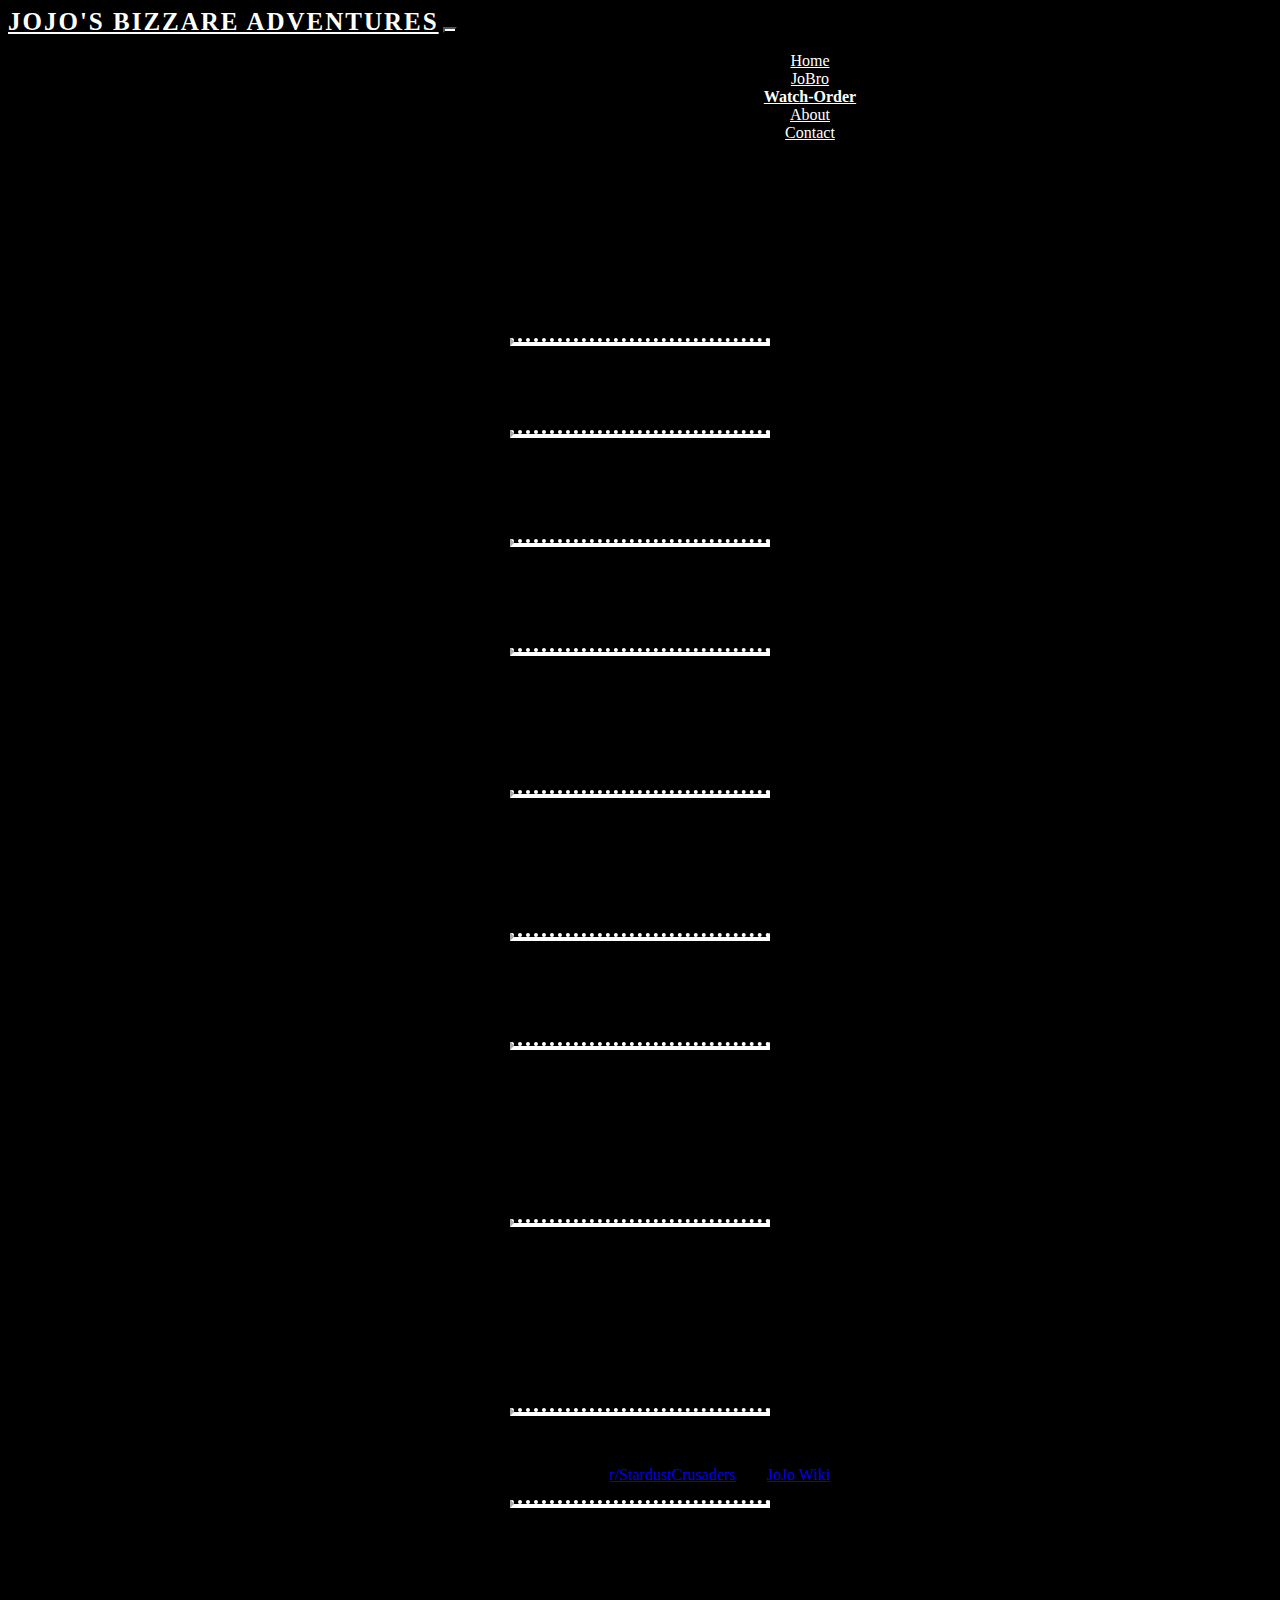
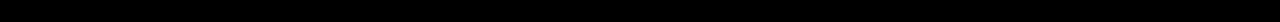
<file: WatchOrder.html>
<!DOCTYPE html>
<html lang="en">

<head>
	<meta charset="UTF-8">
	<meta http-equiv="X-UA-Compatible" content="IE=edge">
	<meta name="viewport" content="width=device-width, initial-scale=1.0">
	<title>JOJO WatchOrder</title>
	<link rel="stylesheet" href="CSS/styles.css">

	<!-- Bootstrap 5.2.0 CSS CDN  -->
	<link href="https://cdn.jsdelivr.net/npm/bootstrap@5.2.0/dist/css/bootstrap.min.css" rel="stylesheet"
		integrity="sha384-gH2yIJqKdNHPEq0n4Mqa/HGKIhSkIHeL5AyhkYV8i59U5AR6csBvApHHNl/vI1Bx" crossorigin="anonymous">

	<!-- Bootstrap 5.2.0 Javascript CDN  -->
	<script src="https://cdn.jsdelivr.net/npm/bootstrap@5.2.0/dist/js/bootstrap.bundle.min.js"
		integrity="sha384-A3rJD856KowSb7dwlZdYEkO39Gagi7vIsF0jrRAoQmDKKtQBHUuLZ9AsSv4jD4Xa"
		crossorigin="anonymous"></script>

	<!-- Custom CSS -->
	<link rel="stylesheet" href="CSS/styles.css">

	<!-- Fevicon -->
	<link rel="fevicon" href="images/JoJo-fevicon.png">
</head>

<body>
	<!-- JOJO NAVBAR -->
	<section class="JOJO-navbar">

		<nav class="navbar navbar-expand-lg navbar-light fixed-top">
			<div class="container">
				<a class="navbar-brand" href="index.html">JOJO's Bizzare Adventures</a>
				<button class="navbar-toggler" type="button" data-bs-toggle="collapse"
					data-bs-target="#navbarSupportedContent" aria-controls="navbarSupportedContent"
					aria-expanded="false" aria-label="Toggle navigation">
					<span class="navbar-toggler-icon"></span>
				</button>

				<div class="collapse navbar-collapse" id="navbarSupportedContent">
					<ul class="navbar-nav ms-auto">
						<li class="nav-item active">
							<a class="nav-link" href="index.html">Home</a>
						</li>
						<li class="nav-item">
							<a class="nav-link nav-page-sel" href="#">JoBro</a>
						</li>
						<li class="nav-item">
							<a class="nav-link nav-page-sel" style="padding-left: 4px; padding-right: 4px;"
								href="WatchOrder.html"><strong>Watch-Order</strong></a>
						</li>
						<li class="nav-item">
							<a class="nav-link nav-page-sel" href="#">About</a>
						</li>
						<li class="nav-item">
							<a class="nav-link nav-page-sel" href="#">Contact</a>
						</li>
					</ul>
				</div>
			</div>
		</nav>

	</section>

	<div align="center" style="padding-top: 100px;">
		<h1 align="center">JoJo's Bizarre Adventure Watch-Order</h1>
		<hr>
		<p align="center">JoJo's Bizarre Adventure, you start with Part 1.

			Every Part features a new cast of characters, a new setting and a new story goal.
			Following the lineage of the Joestar family.
		</p>
		<p>
			There are also some OVAs That Aired between 1993-2000 which can be watched after Part 3: Stardust Crusaders
			as OVAs also Cover Same Part but not as Strictly as Newer Series.</p>

		<hr>
		
		<h2>Part 1: Phantom Blood 9 eps</h2>

		<p>JoJo's Bizarre Adventure (2012) Eps 1 - 9 </p>
		<hr>

		<h2>Part 2: Battle Tendency 17 eps</h2>

		<p>JoJo's Bizarre Adventure (2012) Eps 10 - 26 </p>
		<hr>

		<h2>Part 3: Stardust Crusaders 48 Eps</h2>

		<p>
			JoJo's Bizarre Adventure: Stardust Crusaders  24 Eps
		</p>
		<p>
			JoJo's Bizarre Adventure: Stardust Crusaders - Egypt Arc  24 Eps
		</p>
		<hr>

		<h2>Part 4: Diamond is Unbreakable 39 + 4 Eps</h2>
		<p>JoJo's Bizarre Adventure: Diamond is Unbreakable 39 Eps 
		</p>
		<p>
			JoJo's Bizarre Adventure OVA: Thus Spoken Kishibe Rohan 4 Eps 
		</p>
		<hr>

		<h2>Part 5: Golden Wind 39 Eps</h2>
		<p>JoJo's Bizarre Adventure: Golden Wind  39 Eps</p>
		<hr>

		<h2>Part 6: Stone Ocean</h2>

		<p>JoJo's Bizarre Adventure: Stone Ocean Season 1  12 Eps
		</p>
		<p>
			JoJo's Bizarre Adventure: Stone Ocean Season 2 - 12 Eps
		</p>
		<p>
			JoJo's Bizarre Adventure: Stone Ocean Season 3 - 14 Eps
		</p>
		<hr>

		<h2>Part 7: Part 8: Part 9: have no anime yet</h2>

		<h2>JOJO 1993-2000 OVA </h2>

		<p>Part 1: Stardust crusader I - 7 Eps 
		</p>
		<p>
			Part 2: Stardust crusader II - 6 Eps 
		</p>

		<hr>

		<p>Total JoJo eps: 190 + 4 OVAs(Part 4) + 13 Ovas(1993-2000)</p>
		<p>

			Also feel free to visit the JoJo sub at <a
				href="https://www.reddit.com/r/StardustCrusaders/">r/StardustCrusaders</a> and <a
				href="https://jojo.fandom.com/wiki/Main_Page">JoJo Wiki</a> .

			Total: 207</p>

		<hr>
		<h1>Summary</h1>
		<p>(Part 1: 9 EPS , Part 2: 17 EPS , Part 3: 48 EPS , OVA(1993-2000): 13 EPS , Part 4 and OVA: (39 + 4)EPS , Part 5: 39 EPS, Part
			6: 38 EPS)</p>


	</div>




</body>

</html>
</file>
<file: CSS/styles.css>
/* ======================= NAVBAR ======================= */
.navbar-light .navbar-brand {
    color: #fff;
    font-size: 25px;
    text-transform: uppercase;
    font-weight: bold;
    letter-spacing: 2px;
  }
  
  .navbar-light .navbar-nav .active > .nav-link, .navbar-light .navbar-nav .nav-link.active, .navbar-light .navbar-nav .nav-link.show, .navbar-light .navbar-nav .show > .nav-link {
    color: #fff;
  }
  
  .navbar-light .navbar-nav .nav-link {
    color: #fff;
  }
  
  .navbar-toggler {
    background: #fff;
  }
  
  .navbar-nav {
    text-align: center;
  }
  
  .nav-link {
    padding: .2rem 1rem;
  }
  
  .nav-link.active,.nav-link:focus{
    color: #fff;
  }
  
  .navbar-toggler {
    padding: 1px 5px;
    font-size: 18px;
    line-height: 0.3;
  }
  
  .navbar-light .navbar-nav .nav-link:focus, .navbar-light .navbar-nav .nav-link:hover {
    color: #fff;
  }

  .navbar-collapse {
    padding-left: 300px;
  }

  .nav-page-sel:hover {
    font-weight:500;
  }
 
  /*======================= FRONT_PAGE =======================*/
  .JOJO-Carousel-img {
    height: 750px;
  }
  
  .JOJO-Carousel-name {
    color: white;
    padding-top: 40px;
    text-align: center;

  }

  .JOJO-Carousel-info {
    color: white;
    text-align: center;

  }

  .JOJO-Carousel-descri {
    color: white;
    text-align: center;
    margin-top: 30px ;
  }

  #Front-page img:hover {
    filter: brightness(.5);
  }

  .jojo-Part-selc {
    height: 600px;
    margin-top: 50px;
  }

  .main-page-part-div {
    height: 660px;
    width: 230px;
  }

  .pillarmen {
    display: inline-block;
    position: absolute;
  }

  /* ===================JOJOs=================== */

  .Big_Heading {
    font-size: 5rem;
    color: white;
    text-align: center;
    padding: 10px;
  }

  /* ====================Ability cards================= */
  .card-group {
    padding: 40px;
    text-align: center;
  }
  .card {
    border: none;
    padding: 10px;
  }

  .ability-card {
    margin: 20px;
    border: none;
  }

  .btn-dark {
    border: none;
  }

  /* =========================Song-card============================== */

  .Song-card{
    margin: 20px 200px 20px 200px;
  }


/* ===============HTML Tag selector=================== */
  hr{
    background-color: black;
    border-color: white;
    border-top-style: dotted;
    border-width: 4px;
    width: 20%;
    margin: 0 auto;  
  }

  img {
    transition: all 200ms;
  }

  img:hover {
    transform: scale(1.04);
    filter: brightness(1.2);
  }

  body {
    background-color: black;
  }
</file>
